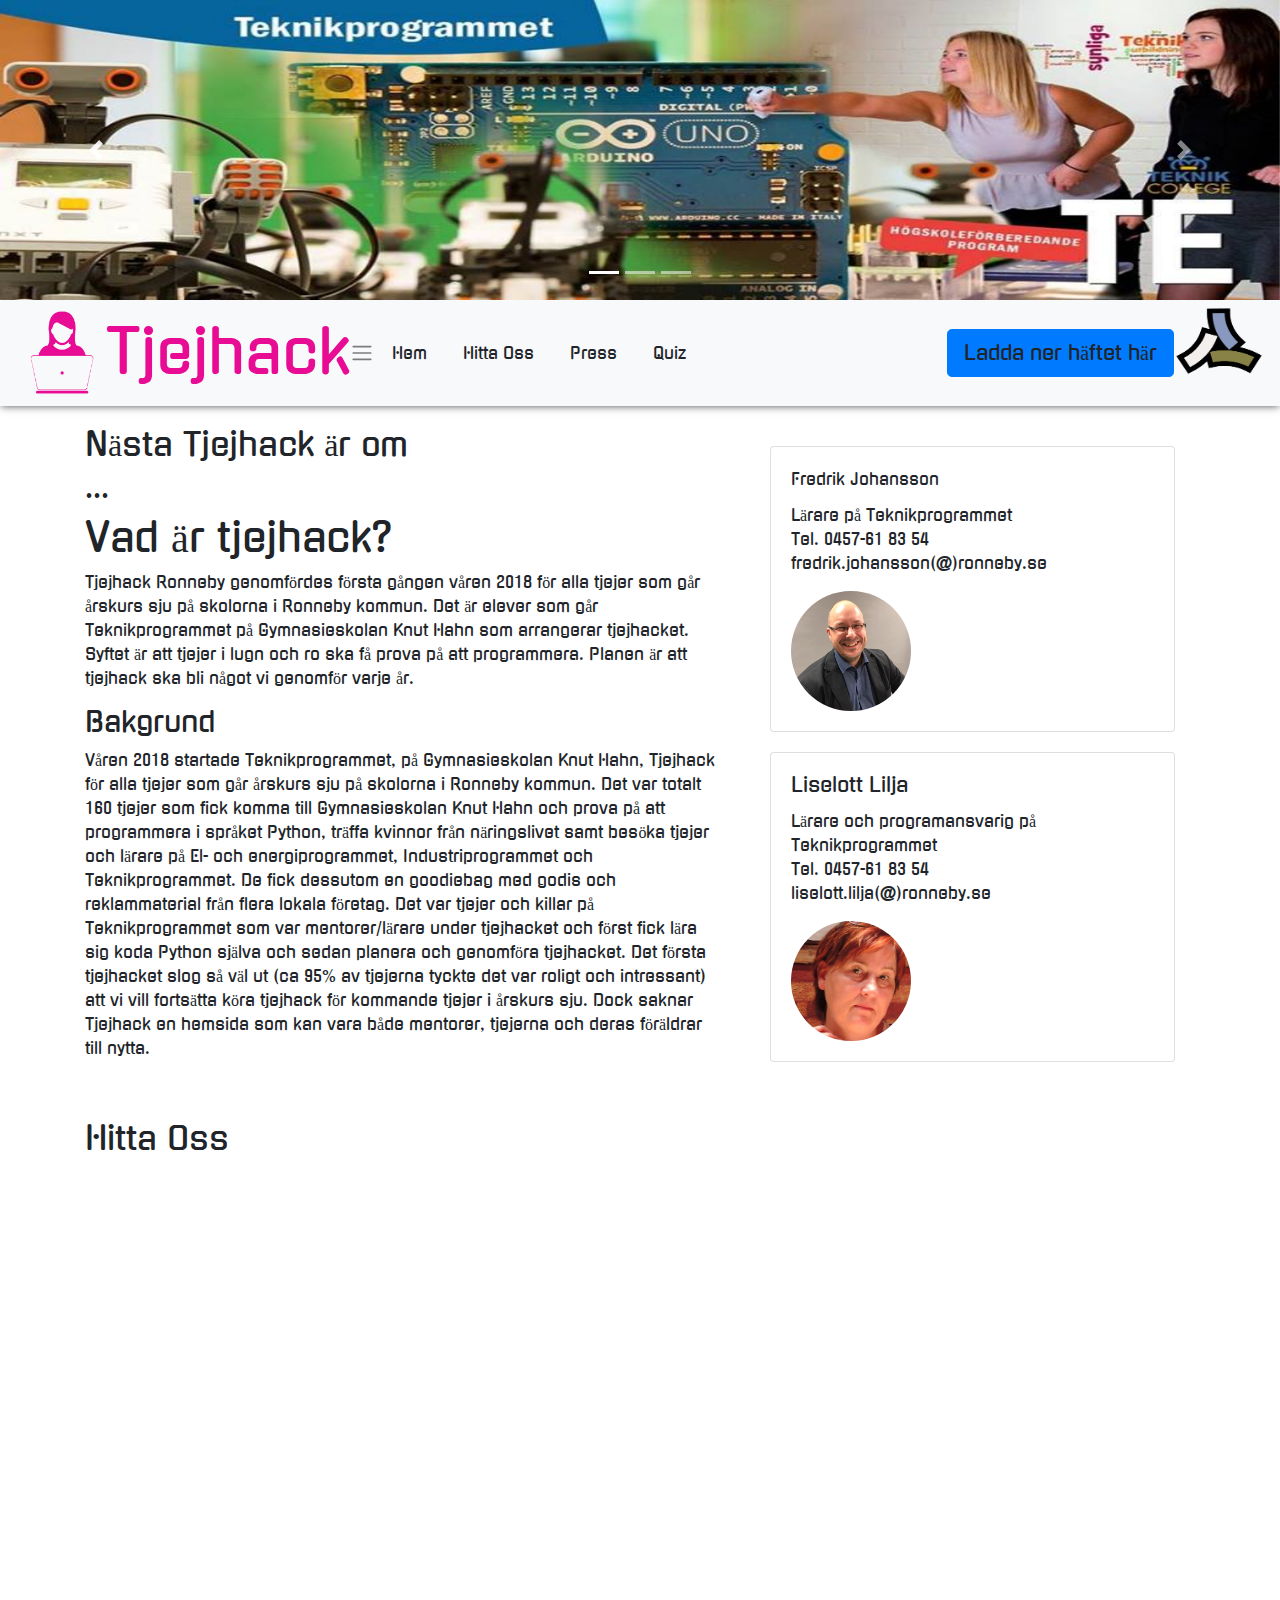
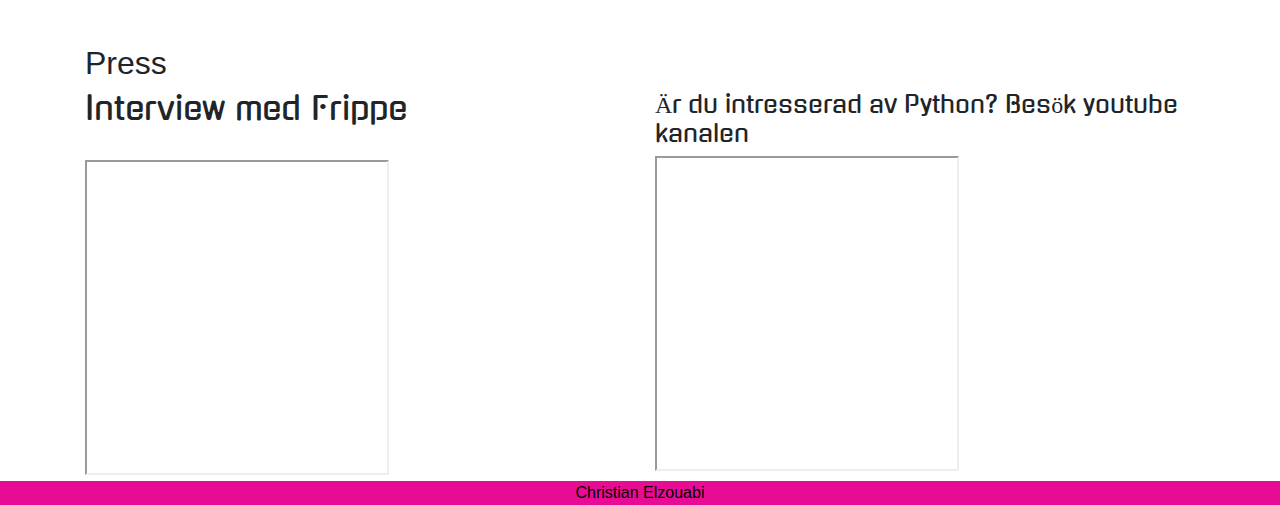
<file: Slutprojekt/index.html>
<!DOCTYPE html>
<html lang="sv">
<head>
	<title>Tjejhack</title>
	<link rel="stylesheet" type="text/css" href="style.css">
	<link rel="stylesheet" href="https://stackpath.bootstrapcdn.com/bootstrap/4.3.1/css/bootstrap.min.css" integrity="sha384-ggOyR0iXCbMQv3Xipma34MD+dH/1fQ784/j6cY/iJTQUOhcWr7x9JvoRxT2MZw1T" crossorigin="anonymous">
	<meta charset="utf-8">
	<meta name="viewport" content="width=device-width, initial-scale=1, shrink-to-fit=no">
	<link href="https://fonts.googleapis.com/css?family=Gugi" rel="stylesheet">
	<script async defer crossorigin="anonymous" src="https://connect.facebook.net/en_US/sdk.js#xfbml=1&version=v3.3"></script>
	
</head>
<body>
<header>
	<div id="carouselExampleIndicators" class="carousel slide" data-ride="carousel">
		<ol class="carousel-indicators">
			<li data-target="#carouselExampleIndicators" data-slide-to="0" class="active"></li>
			<li data-target="#carouselExampleIndicators" data-slide-to="1"></li>
			<li data-target="#carouselExampleIndicators" data-slide-to="2"></li>
		</ol>
		<div class="carousel-inner">
			<div class="carousel-item active">
				<img class="d-block w-100 caroussel" src="img/1.jpg" alt="First slide">
			</div>
			<div class="carousel-item">
				<img class="d-block w-100 caroussel" src="img/2.jpg" alt="Second slide">
			</div>

			<a class="carousel-control-prev" href="#carouselExampleIndicators" role="button" data-slide="prev">
				<span class="carousel-control-prev-icon" aria-hidden="true"></span>
				<span class="sr-only">Previous</span>
			</a>
			<a class="carousel-control-next" href="#carouselExampleIndicators" role="button" data-slide="next">
				<span class="carousel-control-next-icon" aria-hidden="true"></span>
				<span class="sr-only">Next</span>
			</a>
	</div>
	</div>

		<nav class="navbar navbar-expand-lg navbar-light bg-light">
			<img src="img/logo.png" width="90" height="90" class="d-inline-block align-top" alt="">
			<span class="log">Tjejhack</span>
				<span class="navbar-toggler-icon"></span>


				<button class="navbar-toggler" type="button" data-toggle="collapse" data-target="#navbarSupportedContent" aria-controls="navbarSupportedContent" aria-expanded="false" aria-label="Toggle navigation">
					<span class="navbar-toggler-icon"></span>
				</button>

				<div class="collapse navbar-collapse" id="navbarSupportedContent">
					<ul class="navbar-nav mr-auto">
						<li class="nav-item active">
							<a role="button" class="btn btn-light navtext" href="#hem">Hem</a>
						</li>
						<li class="nav-item active">
							<a role="button" class="btn btn-light navtext" href="#hitta">Hitta Oss</a>
						</li>
						<li class="nav-item active">
							<a role="button" class="btn btn-light navtext" href="#press"> Press</a>
						</li>

						<li class="nav-item active">
							<a role="button" class="btn btn-light navtext" href="quiz.html">Quiz</a>
							</li>
						</ul>
						<div style="text-align:center;">

							<a role="button" class="btn btn-primary btn-lg">Ladda ner häftet här</a>
						</div>
						<a href="#"><img  src="img/knuthahn.jpg" width="90" height="90" class="d-inline-block align-top" alt=""></a>
			</div>
		</nav>
</header>
<main>
	
	


		
		<div class="container">
			<div class="row">
				<div class="col-sm-7">
					<div class="klocka">
						<h2>Nästa Tjejhack är om</h2>
						<script>
							var slideIndex = 1;
							showDivs(slideIndex);

							function plusDivs(n) {
								showDivs(slideIndex += n);
							}

							function showDivs(n) {
								var i;
								var x = document.getElementsByClassName("mySlides");
								if (n > x.length) {slideIndex = 1}
									if (n < 1) {slideIndex = x.length}
										for (i = 0; i < x.length; i++) {
											x[i].style.display = "none";  
										}
										x[slideIndex-1].style.display = "block";  
									}
								</script>

								<h3 id="demo">...</h3>
								<script>
					// Set the date we're counting down to
					var countDownDate = new Date("May 29, 2019 12:00:00").getTime();

					// Update the count down every 1 second
					var x = setInterval(function() {

					  // Get todays date and time
					  var now = new Date().getTime();

					  // Find the distance between now and the count down date
					  var distance = countDownDate - now;

					  // Time calculations for days, hours, minutes and seconds
					  var days = Math.floor(distance / (1000 * 60 * 60 * 24));
					  var hours = Math.floor((distance % (1000 * 60 * 60 * 24)) / (1000 * 60 * 60));
					  var minutes = Math.floor((distance % (1000 * 60 * 60)) / (1000 * 60));
					  var seconds = Math.floor((distance % (1000 * 60)) / 1000);

					  // Output the result in an element with id="demo"
					  document.getElementById("demo").innerHTML = days + "d " + hours + "h "
					  + minutes + "m " + seconds + "s ";

					  // If the count down is over, write some text 
					  if (distance < 0) {
					  	clearInterval(x);
					  	document.getElementById("demo").innerHTML = "EXPIRED";
					  }
					}, 1000);
				</script>
			</div>


			<h1 id="hem">Vad är tjejhack?</h1>
			<p>Tjejhack Ronneby genomfördes första gången våren 2018 för alla tjejer som går årskurs sju på skolorna i Ronneby kommun. Det är elever som går Teknikprogrammet på Gymnasieskolan Knut Hahn som arrangerar tjejhacket. Syftet är att tjejer i lugn och ro ska få prova på att programmera. Planen är att tjejhack ska bli något vi genomför varje år.</p>
			<h3>Bakgrund</h3>

			<p>Våren 2018 startade Teknikprogrammet, på Gymnasieskolan Knut Hahn, Tjejhack för alla tjejer som går årskurs sju på skolorna i Ronneby kommun. Det var totalt 160 tjejer som fick komma till Gymnasieskolan Knut Hahn och prova på att programmera i språket Python, träffa kvinnor från näringslivet samt besöka tjejer och lärare på El- och energiprogrammet, Industriprogrammet och Teknikprogrammet. De fick dessutom en goodiebag med godis och reklammaterial från flera lokala företag.

				Det var tjejer och killar på Teknikprogrammet som var mentorer/lärare under tjejhacket och först fick lära sig koda Python själva och sedan planera och genomföra tjejhacket.

				Det första tjejhacket slog så väl ut (ca 95% av tjejerna tyckte det var roligt och intressant) att vi vill fortsätta köra tjejhack för kommande tjejer i årskurs sju. Dock saknar Tjejhack en hemsida som kan vara både mentorer, tjejerna och deras föräldrar till nytta.</p><br>

			</div>

			<div class="col-sm-5">
				<div class="card hej">
					<div class="card-body">
						<p class="card-title">Fredrik Johansson</p>
						<p>Lärare på Teknikprogrammet<br> 
							Tel. 0457-61 83 54<br>
							fredrik.johansson(@)ronneby.se</p>
							<img class="bilder" src="img/frippe.jpg" alt="#">
						</div>
					</div>
					<div class="card hej">
						<div class="card-body">
							<h5 class="card-title">Liselott Lilja</h5>
							<p>Lärare och programansvarig på Teknikprogrammet<br>
							Tel. 0457-61 83 54<br>
							liselott.lilja(@)ronneby.se</p>

							<img class="bilder" src="img/liselott.png" alt="#">
						</div>
					</div>
				</div>
			</div>
		</div>

<div class="container">
<div class="row">

<div class="col-sm-7">
<h2 id="hitta">Hitta Oss</h2>
<iframe class="iframe" src="https://www.google.com/maps/embed?pb=!1m14!1m8!1m3!1d8877.421245339248!2d15.2727481!3d56.202819!3m2!1i1024!2i768!4f13.1!3m3!1m2!1s0x0%3A0xe929fb8182a0b18d!2sKnut+Hahnsskolan!5e0!3m2!1ssv!2sse!4v1558697827435!5m2!1ssv!2sse" height="450" width="300"  style="border:0" allowfullscreen></iframe>
</div>
<div class="col-sm-5"> <br><br>
<iframe class="iframe" src="https://www.facebook.com/plugins/page.php?href=https%3A%2F%2Fwww.facebook.com%2Fteknist%2F&amp;tabs=timeline&amp;width=340&amp;height=700&amp;small_header=false&amp;adapt_container_width=true&amp;hide_cover=false&amp;show_facepile=true&amp;appId" width="100%" height="450" style="border:none;overflow:hidden"  allow="encrypted-media"></iframe>
</div>
</div>
</div>
<div class="container">
	<h2 id="press">Press</h2>
	<div class="row">
	<div class="col-sm-6">
	<h2>Interview med Frippe</h2>
	<br>
	<iframe height="315" src="https://www.youtube.com/embed/fKG6bVItzZQ" allow="accelerometer; autoplay; encrypted-media; gyroscope; picture-in-picture" allowfullscreen></iframe>
	</div>
	<div class="col-sm-6">
	<h4>Är du intresserad av Python? Besök youtube kanalen</h4>
	<iframe height="315" src="https://www.youtube.com/embed/4CzzGTFxcN4"  allow="accelerometer; autoplay; encrypted-media; gyroscope; picture-in-picture" allowfullscreen></iframe>
	</div>
		
	</div>
</div>
</main>
<footer id="foot">Christian Elzouabi</footer>


<script src="https://code.jquery.com/jquery-3.3.1.slim.min.js" integrity="sha384-q8i/X+965DzO0rT7abK41JStQIAqVgRVzpbzo5smXKp4YfRvH+8abtTE1Pi6jizo" crossorigin="anonymous"></script>
<script src="https://cdnjs.cloudflare.com/ajax/libs/popper.js/1.14.7/umd/popper.min.js" integrity="sha384-UO2eT0CpHqdSJQ6hJty5KVphtPhzWj9WO1clHTMGa3JDZwrnQq4sF86dIHNDz0W1" crossorigin="anonymous"></script>
<script src="https://stackpath.bootstrapcdn.com/bootstrap/4.3.1/js/bootstrap.min.js" integrity="sha384-JjSmVgyd0p3pXB1rRibZUAYoIIy6OrQ6VrjIEaFf/nJGzIxFDsf4x0xIM+B07jRM" crossorigin="anonymous"></script>
</body>
</html>
</file>
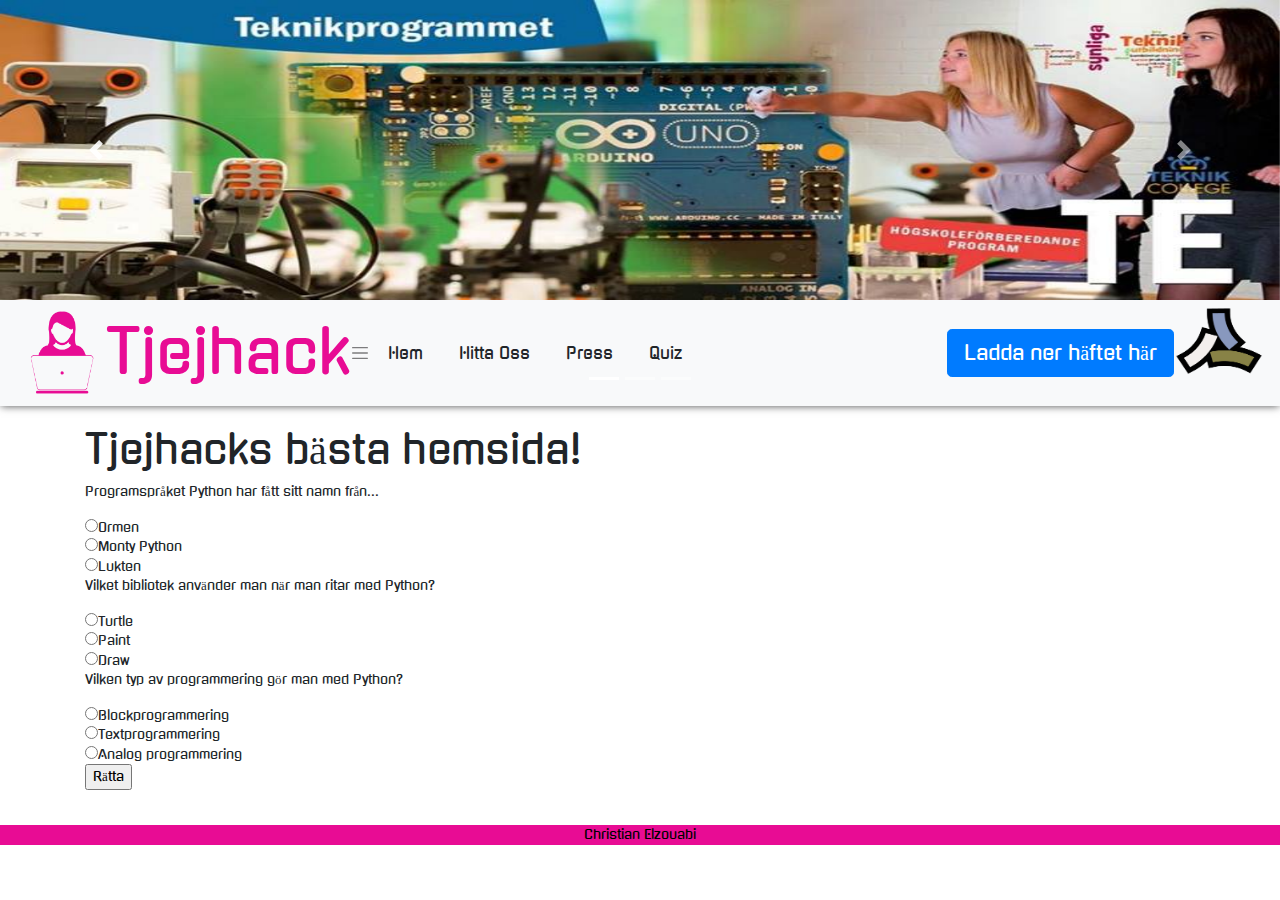
<file: Slutprojekt/quiz.html>
<!DOCTYPE html>
<html lang="sv">
<head>
	<title>Tjejhack</title>
	<link rel="stylesheet" type="text/css" href="style.css">
	<link rel="stylesheet" href="https://stackpath.bootstrapcdn.com/bootstrap/4.3.1/css/bootstrap.min.css" integrity="sha384-ggOyR0iXCbMQv3Xipma34MD+dH/1fQ784/j6cY/iJTQUOhcWr7x9JvoRxT2MZw1T" crossorigin="anonymous">
	<link rel="stylesheet" type="text/css" href="style2.css">
	<meta charset="utf-8">
	<meta name="viewport" content="width=device-width, initial-scale=1, shrink-to-fit=no">
	<link href="https://fonts.googleapis.com/css?family=Gugi" rel="stylesheet">
	<script async defer crossorigin="anonymous" src="https://connect.facebook.net/en_US/sdk.js#xfbml=1&version=v3.3"></script>
	
</head>
	<header>
	<div id="carouselExampleIndicators" class="carousel slide" data-ride="carousel">
		<ol class="carousel-indicators">
			<li data-target="#carouselExampleIndicators" data-slide-to="0" class="active"></li>
			<li data-target="#carouselExampleIndicators" data-slide-to="1"></li>
			<li data-target="#carouselExampleIndicators" data-slide-to="2"></li>
		</ol>
		<div class="carousel-inner">
			<div class="carousel-item active">
				<img class="d-block w-100 caroussel" src="img/1.jpg" alt="First slide">
			</div>
			<div class="carousel-item">
				<img class="d-block w-100 caroussel" src="img/2.jpg" alt="Second slide">
			</div>

			<a class="carousel-control-prev" href="#carouselExampleIndicators" role="button" data-slide="prev">
				<span class="carousel-control-prev-icon" aria-hidden="true"></span>
				<span class="sr-only">Previous</span>
			</a>
			<a class="carousel-control-next" href="#carouselExampleIndicators" role="button" data-slide="next">
				<span class="carousel-control-next-icon" aria-hidden="true"></span>
				<span class="sr-only">Next</span>
			</a>
		</div>

		<nav class="navbar navbar-expand-lg navbar-light bg-light">
			<img src="img/logo.png" width="90" height="90" class="d-inline-block align-top" alt="">
			<span class="log">Tjejhack</span>
				<span class="navbar-toggler-icon"></span>


				<button class="navbar-toggler" type="button" data-toggle="collapse" data-target="#navbarSupportedContent" aria-controls="navbarSupportedContent" aria-expanded="false" aria-label="Toggle navigation">
					<span class="navbar-toggler-icon"></span>
				</button>

				<div class="collapse navbar-collapse" id="navbarSupportedContent">
					<ul class="navbar-nav mr-auto">
						<li class="nav-item active">
							<a type="button" class="btn btn-light navtext" href="index.html">Hem</a>
						</li>
						<li class="nav-item active">
							<a type="button" class="btn btn-light navtext" href="index.html">Hitta Oss</a>
						</li>
						<li class="nav-item active">
							<a type="button" class="btn btn-light navtext" href="index.html"> Press</a>
						</li>

						<li class="nav-item active">
							<a type="button" class="btn btn-light navtext" href="quiz.html">Quiz</a>
							</li>
						</ul>
						<div style="text-align:center;">
						<button type="button" class="btn btn-primary btn-lg" rel="stylesheet" src"https://docs.google.com/document/d/1wHjENfKS35pxIJBCpY6p1pe8bxh9lJHSridFDkwG3x8/edit?usp=sharing">Ladda ner häftet här</button>
						</div>
						<a href="#"><img src="img/knuthahn.jpg" width="90" height="90" class="d-inline-block align-top" alt=""></a>
					
				</form>
			</div>
		</nav>
	</header>
	<body>
	<main>
	<div class="container">
<h1>Tjejhacks bästa hemsida!</h1> 
<form id="quiz" name="quiz">

<p> Programspråket Python har fått sitt namn från...</p>
<input type="radio" id="mc" name="fråga1" value="Ormen">Ormen<br>
<input type="radio" id="mc" name="fråga1" value="Monty_Python">Monty Python<br>
<input type="radio" id="mc" name="fråga1" value="lukten">Lukten<br>

<p> Vilket bibliotek använder man när man ritar med Python?</p>
<input type="radio" id="mc" name="fråga2" value="Turtle">Turtle<br>
<input type="radio" id="mc" name="fråga2" value="Paint">Paint<br>
<input type="radio" id="mc" name="fråga2" value="Draw">Draw<br>

<p> Vilken typ av programmering gör man med Python?</p>
<input type="radio" id="mc" name="fråga3" value="Blockprogrammering">Blockprogrammering<br>
<input type="radio" id="mc" name="fråga3" value="Textprogrammering">Textprogrammering<br>
<input type="radio" id="mc" name="fråga3" value="Analog_programmering">Analog programmering<br>
<input id="button" type="button" value="Rätta" onclick="check();">
</form>
<div id = "after_submit">
<p id = "number_correct"></p>
<p id = "message"></p>
<img id = "picture">
</div>
</div>
</html>
</main>

</body>

<footer id="foot">Christian Elzouabi</footer>


<script src="https://code.jquery.com/jquery-3.3.1.slim.min.js" integrity="sha384-q8i/X+965DzO0rT7abK41JStQIAqVgRVzpbzo5smXKp4YfRvH+8abtTE1Pi6jizo" crossorigin="anonymous"></script>
<script src="https://cdnjs.cloudflare.com/ajax/libs/popper.js/1.14.7/umd/popper.min.js" integrity="sha384-UO2eT0CpHqdSJQ6hJty5KVphtPhzWj9WO1clHTMGa3JDZwrnQq4sF86dIHNDz0W1" crossorigin="anonymous"></script>
<script src="https://stackpath.bootstrapcdn.com/bootstrap/4.3.1/js/bootstrap.min.js" integrity="sha384-JjSmVgyd0p3pXB1rRibZUAYoIIy6OrQ6VrjIEaFf/nJGzIxFDsf4x0xIM+B07jRM" crossorigin="anonymous"></script>
<script src="main.js"type="text/javascript"></script>
</body>
</html>
</file>
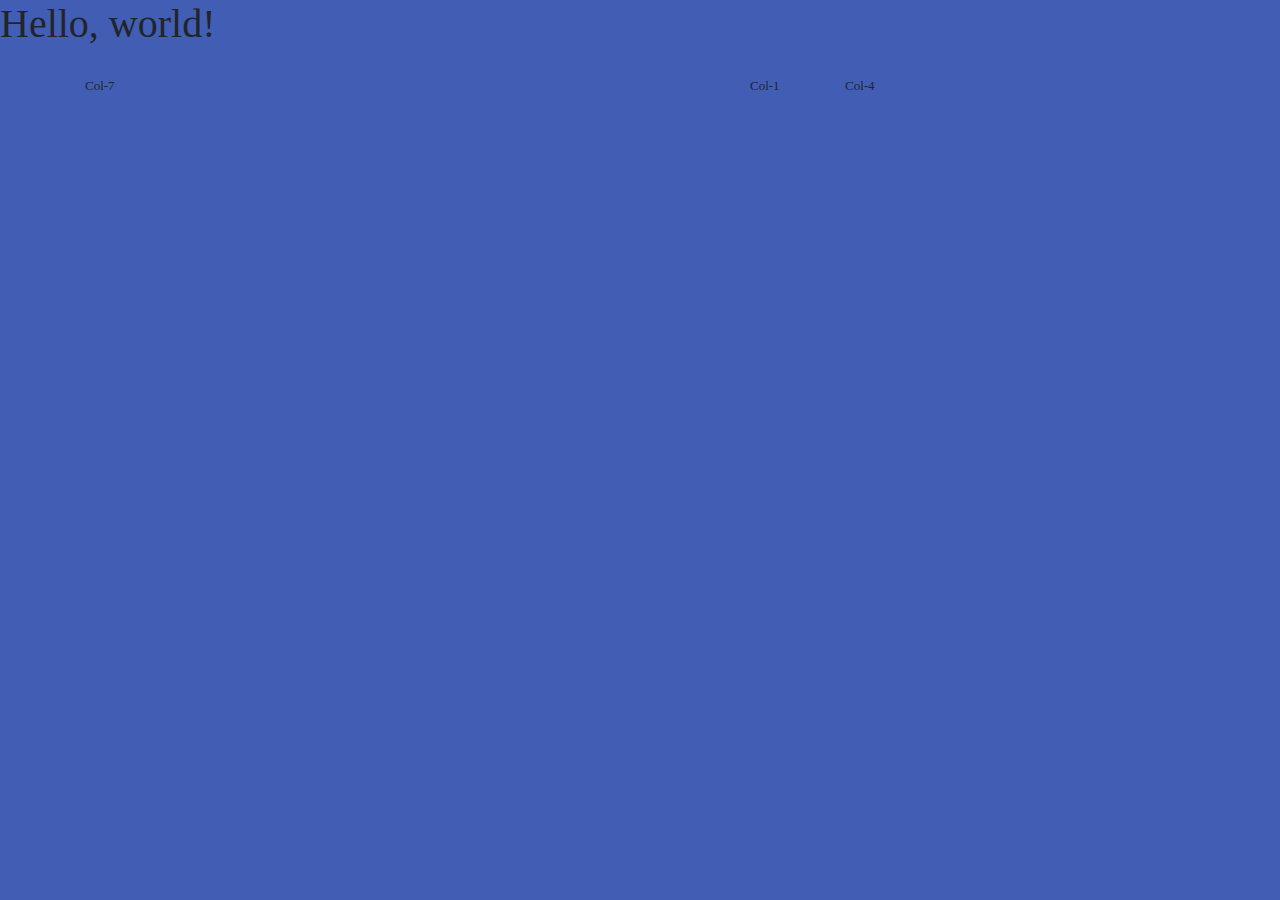
<file: Slutprojekt/testfrippe.html>
<!doctype html>
<html lang="en">
  <head>
    <!-- Required meta tags -->
    <meta charset="utf-8">
    <meta name="viewport" content="width=device-width, initial-scale=1, shrink-to-fit=no">

    <!-- Bootstrap CSS -->
    <link rel="stylesheet" href="https://stackpath.bootstrapcdn.com/bootstrap/4.3.1/css/bootstrap.min.css" integrity="sha384-ggOyR0iXCbMQv3Xipma34MD+dH/1fQ784/j6cY/iJTQUOhcWr7x9JvoRxT2MZw1T" crossorigin="anonymous">
    <link rel="stylesheet" type="text/css" href="style.css">

    <title>Hello, world!</title>
  </head>
  <body>
    <h1>Hello, world!</h1>
    <div class="container">
      <div class="row">
        <div class="col-sm-7 frippe">Col-7</div>
        <div class="col-sm-1 frippe">Col-1</div>
        <div class="col-sm-4 frippe">Col-4</div>
      </div>
    </div>

    <!-- Optional JavaScript -->
    <!-- jQuery first, then Popper.js, then Bootstrap JS -->
    <script src="https://code.jquery.com/jquery-3.3.1.slim.min.js" integrity="sha384-q8i/X+965DzO0rT7abK41JStQIAqVgRVzpbzo5smXKp4YfRvH+8abtTE1Pi6jizo" crossorigin="anonymous"></script>
    <script src="https://cdnjs.cloudflare.com/ajax/libs/popper.js/1.14.7/umd/popper.min.js" integrity="sha384-UO2eT0CpHqdSJQ6hJty5KVphtPhzWj9WO1clHTMGa3JDZwrnQq4sF86dIHNDz0W1" crossorigin="anonymous"></script>
    <script src="https://stackpath.bootstrapcdn.com/bootstrap/4.3.1/js/bootstrap.min.js" integrity="sha384-JjSmVgyd0p3pXB1rRibZUAYoIIy6OrQ6VrjIEaFf/nJGzIxFDsf4x0xIM+B07jRM" crossorigin="anonymous"></script>
  </body>
</html>
</file>
<file: Slutprojekt/style.css>
html{
	scroll-behavior:smooth;
}
#nav{
	
	font-family: verdana;
	font-size: 30px

	}
	.log{ font-size: 60px;
	color: #E80C94;
	font-style: bold;

}
	body{
    text-align: justify;
    font-family: Gugi, cursive;
    font-size: 13px;
    background-color:#425eb4;
	}

.row{
	font-family: Gugi, cursive;

}
.btn{
	
	color: #E80C94;
}
header{
	box-shadow: 0px 1px 8px -1px rgba(0,0,0,0.7);
	font-family: Gugi, cursive;

}
.navtext{
	margin: 5px;
	font-size: 50px;
}
.nav-link{
	font-size: 25px;
}
.container{
	padding-top: 20px;
}
.bilder{
	border-radius: 50%;
	max-width: 120px;
}
.caroussel{
	max-height: 300px;
}
.hej{
	margin: 20px;
}
.iframe{
max-width: 600px;
}

footer{
	text-align: center;
	background-color: #E80C94;
}
#foot{
	color: black;
}
#foot:hover{
	color: white;
}
#after_submit{
	visibility: hidden;
}
</file>
<file: Slutprojekt/style2.css>
body{
	font-family: Gugi, cursive;
    font-size: 13px;
}
#after_submit{
	visibility: hidden;
}
</file>
